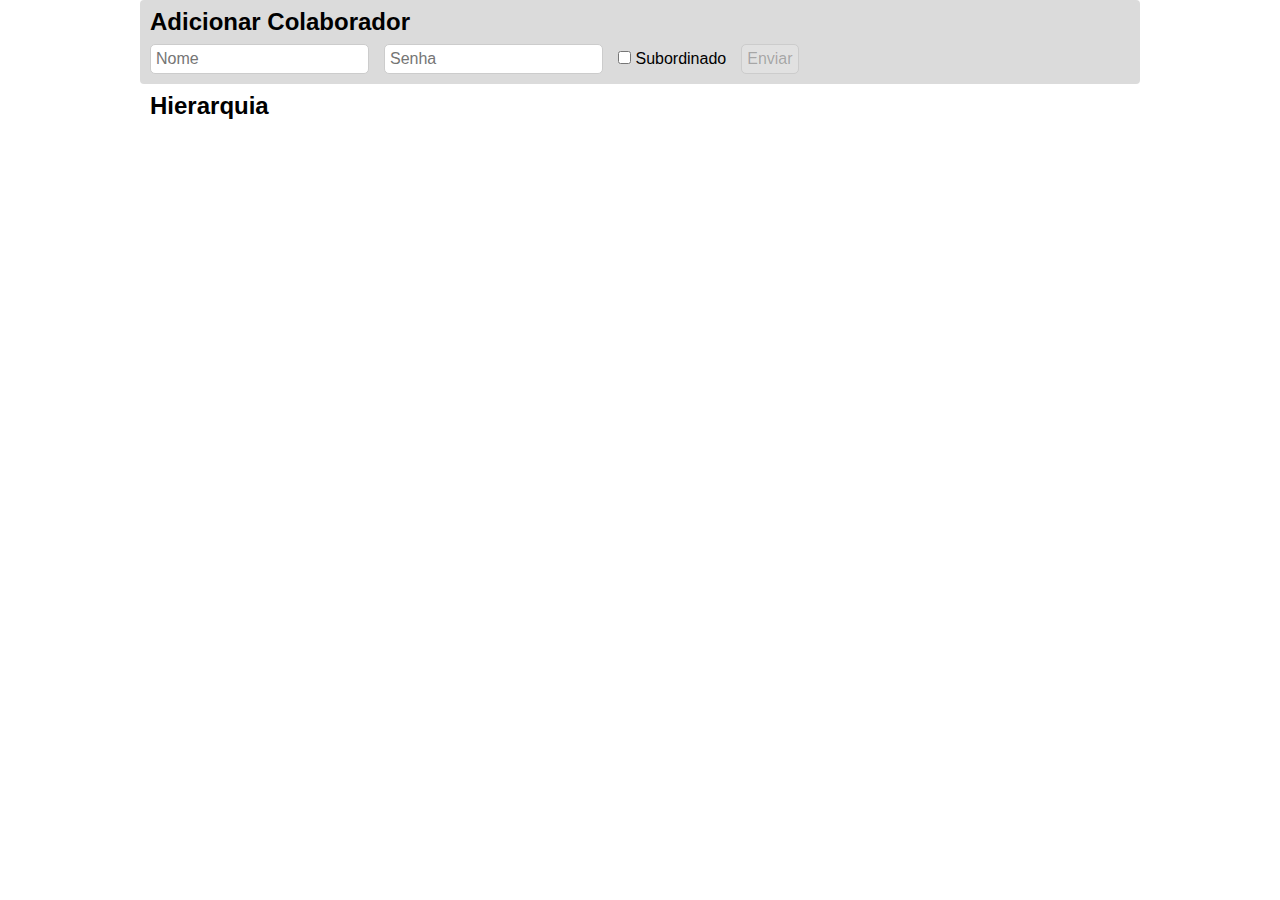
<file: chalenge-frontend/index.html>
<html ng-app="app">
    <head>
        <meta charset="UTF-8">
        <link rel="stylesheet" type="text/css" href="style.css" />
        <script src="./app/lib/angular.min.js"></script>
        <script src="./app/lib/angular-route.min.js"></script>
        <script src="app.js"></script>
        <script src="./modules/hierarchy/hierarchy.facade.js"></script>
        <script src="./modules/hierarchy/hierarchy.api.js"></script>
        <script src="./modules/hierarchy/components/hierarchy-list/hierarchy-list.js"></script>
        <script src="./modules/hierarchy/components/hierarchy-list-item/hierarchy-list-item.js"></script>
        <script src="./modules/hierarchy/components/input-user/input-user.js"></script>
        <title>Challenge Frontend</title>
    </head>
    <body>
        <app-input-user></app-input-user>
        <app-hierarchy-list></app-hierarchy-list>
    </body>
</html>
</file>
<file: chalenge-frontend/style.css>
html,
body,
div,
span,
applet,
object,
iframe,
h1,
h2,
h3,
h4,
h5,
h6,
p,
blockquote,
pre,
a,
abbr,
acronym,
address,
big,
cite,
code,
del,
dfn,
em,
img,
ins,
kbd,
q,
s,
samp,
small,
strike,
strong,
sub,
sup,
tt,
var,
b,
u,
i,
center,
dl,
dt,
dd,
ol,
ul,
li,
fieldset,
form,
label,
legend,
table,
caption,
tbody,
tfoot,
thead,
tr,
th,
td,
article,
aside,
canvas,
details,
embed,
figure,
figcaption,
footer,
header,
hgroup,
menu,
nav,
output,
ruby,
section,
summary,
time,
mark,
audio,
video {
  margin: 0;
  padding: 0;
  border: 0;
  font-size: 100%;
  font: inherit;
  vertical-align: baseline;
}

/* HTML5 display-role reset for older browsers */
article,
aside,
details,
figcaption,
figure,
footer,
header,
hgroup,
menu,
nav,
section {
  display: block;
}

body {
  line-height: 1;
}

ol,
ul {
  list-style: none;
}

blockquote,
q {
  quotes: none;
}

blockquote:before,
blockquote:after,
q:before,
q:after {
  content: '';
  content: none;
}

table {
  border-collapse: collapse;
  border-spacing: 0;
}

html,
body {
  font-family: 'Segoe UI', Tahoma, Geneva, Verdana, sans-serif;
}

* {
  margin: 0;
}

input,
button {
  padding: 5px;
  border: 1px solid #ccc;
  border-radius: 5px;
  font-size: 16px;
  cursor: pointer;
}

input:focus,
button:focus {
  border-color: #007bff;
  box-shadow: 0 0 5px rgba(0, 123, 255, 0.5);
}

input.error,
button.error {
  border-color: #ff0000;
}

.dropdown {
  position: relative;
}

.dropdown-menu {
  position: absolute;
  z-index: 1000;
  list-style-type: none;
  padding: 0;
  margin: 0;
  border: 1px solid #ccc;
  background-color: #fff;
  width: 100%;
}

.dropdown-menu li {
  padding: 5px;
  cursor: pointer;
}

.dropdown-menu li:hover {
  background-color: #f0f0f0;
}

#input-user-container {
  display: flex;
  flex-direction: column;
  gap: 10px;
  padding: 10px;
  background-color: rgb(219, 219, 219);
  border-radius: 4px;
  box-sizing: border-box;
  max-width: 1000px;
  margin-left: auto;
  margin-right: auto;
}

#input-user-container>h3 {
  font-weight: bold;
  font-size: 24px;
}

#input-user-container .form-container{
  display: flex;
  gap: 15px;
  flex-wrap: wrap;
  align-items: center;
}

#hierarchy-list-container{
  display: flex;
  flex-direction: column;
  padding: 10px;
  border-radius: 4px;
  box-sizing: border-box;
  max-width: 1000px;
  margin-left: auto;
  margin-right: auto;
}

#hierarchy-list-container>h3{
  font-weight: bold;
  font-size: 24px;
}

#hierarchy-list-item-container{
  display: flex;
  flex-direction: column;
  padding: 10px 0px 5px 0px;
  border-radius: 4px;
  box-sizing: border-box;
  border-bottom: solid 1px rgb(168, 168, 168);
}

#hierarchy-list-item-container>p{
  font-size: 18px;
}

.strength-container{
  background-color: #666666;
  padding: 8px 12px;
  font-weight: bold;
  border-radius: 8px;
  text-align: center;
  box-sizing: border-box;
  min-width: 66px;
  justify-content: center;
}
</file>
